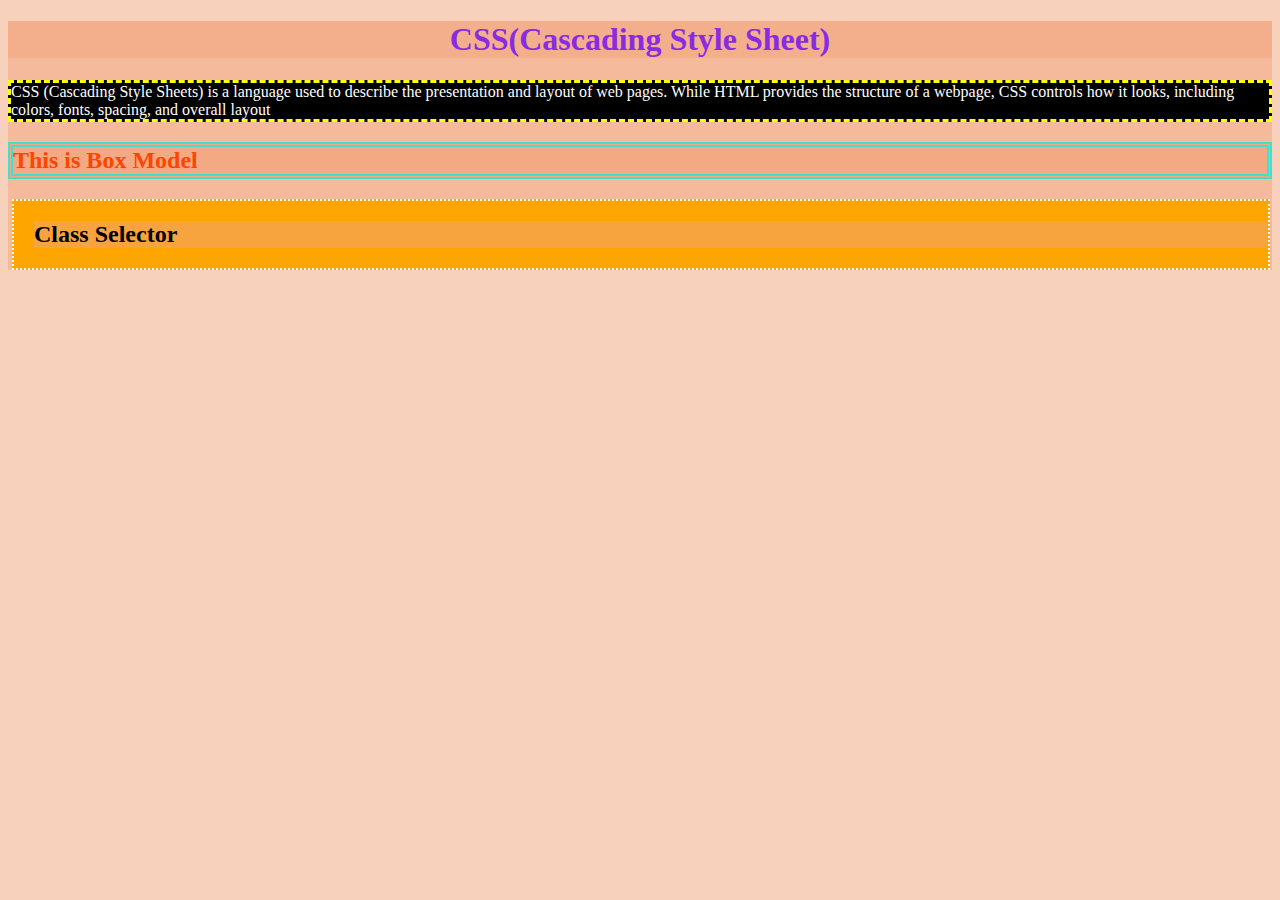
<file: Assignment 03(CSS)/index.html>
<!DOCTYPE html>
<html lang="en">
<head>
    <meta charset="UTF-8">
    <meta name="viewport" content="width=device-width, initial-scale=1.0">
    <title>CSS</title>
    <link rel="stylesheet" href="style.css">
</head>

<!-- internal CSS -->

<style>
p{
    text-decoration: double;
    color: white;
    border: 100%;
    border-color: yellow;
    border-style: dashed;
    border-width: 3px;
    background-color: black;

}
</style>

<!-- inline css -->

<body>
    <h1 style="color: blueviolet; text-align: center;">CSS(Cascading Style Sheet)</h1>
    <section>
        <div class="one">
            <p>CSS (Cascading Style Sheets) is a language used to describe the presentation and layout of web pages. While HTML provides the structure of a webpage, CSS controls how it looks, including colors, fonts, spacing, and overall layout</p>
        </div>
    </section>
    <section>
        <h2 id="two">This is Box Model</h2>
    </section>
    <div class="three"><h2>Class Selector</h2></div>
</body>
</html>
</file>
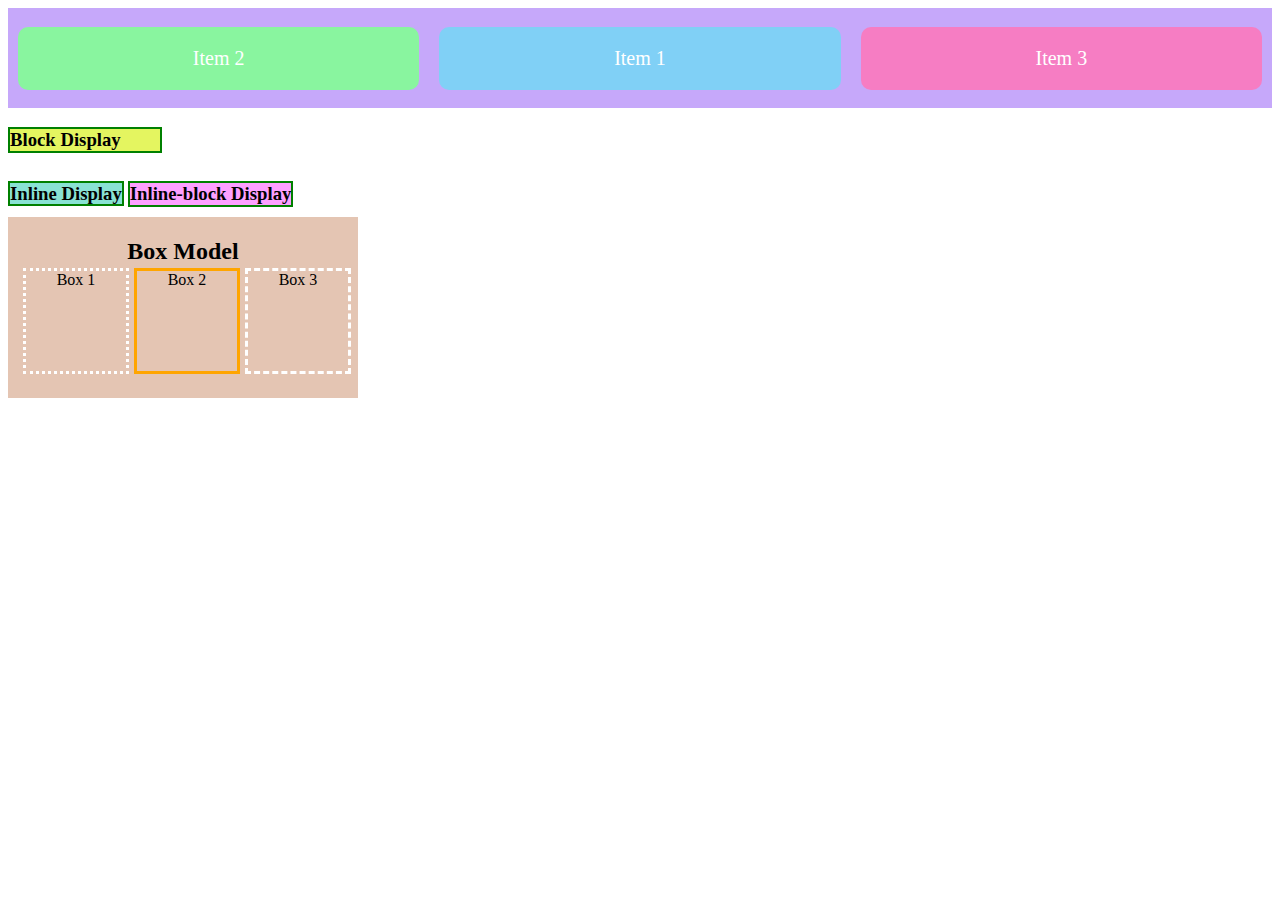
<file: Assignment 04(CSS)/index.html>
<!DOCTYPE html>
<html lang="en">
<head>
    <meta charset="UTF-8">
    <meta name="viewport" content="width=device-width, initial-scale=1.0">
    <title>CSS Assignment 4</title>
    <link rel="stylesheet" href="style.css">
</head>
<body>
    <!-- flex -->
    <section class="flex-container">
        <div class="flex-item" id="item1">Item 1</div>
        <div class="flex-item" id="item2">Item 2</div>
        <div class="flex-item" id="item3">Item 3</div>
    </section>
     <!-- Display Styling -->
    <section>
    <h3 id="block">Block Display</h3>
    <h3 id="inline">Inline Display</h3>
    <h3 id="inlineblock">Inline-block Display</h3>
     </section>

    <!-- Box Modeling -->
    <section>
        <div id="box4"><h2>Box Model</h2></div>
    <div class="box">
    <div id="box1">Box 1</div>
    <div id="box2">Box 2</div>
    <div id="box3">Box 3</div>
    </div>
    </section>

    
    
</body>
</html>
</file>
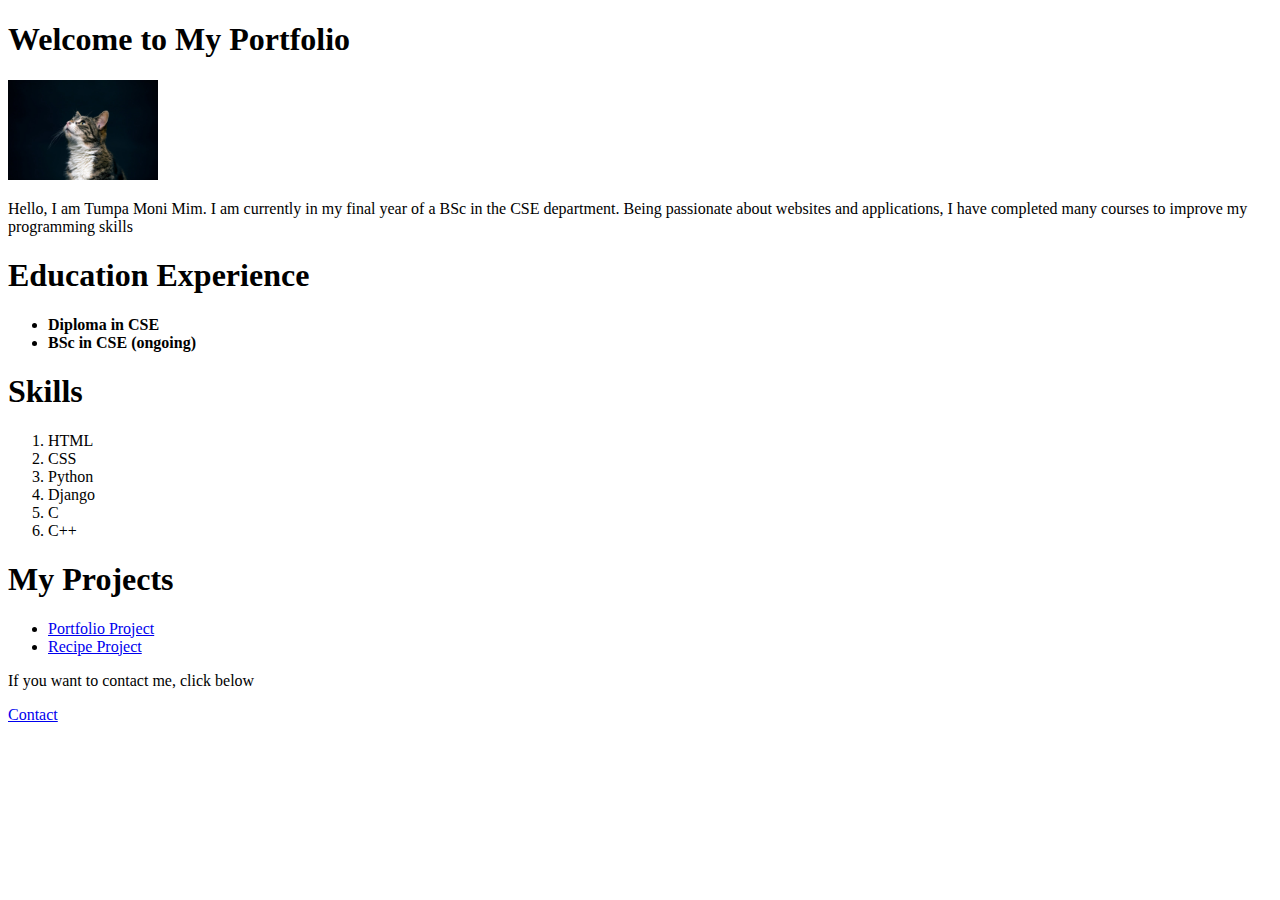
<file: Assignment 01 (Portfolio Using HTML)/task.html>
<!DOCTYPE html>
<html lang="en">
<head>
    <meta charset="UTF-8">
    <meta name="viewport" content="width=device-width, initial-scale=1.0">
    <title>Portfolio</title>
</head>
<body>


    <section>
        <h1>Welcome to My Portfolio</h1>
        <img src="cat.jpg" alt="" height="100px">
        <p>Hello, I am Tumpa Moni Mim. I am currently in my final year of a BSc in the CSE department. Being passionate about websites and applications, I have completed many courses to improve my programming skills</p>
    </section>

    <section>
        <h1>Education Experience</h1>
        <ul>
            <li><b>Diploma in CSE</b></li>
            <li><b>BSc in CSE (ongoing)</b></li>
        </ul>

        <h1>Skills</h1>
        <ol>
            <li>HTML</li>
            <li>CSS</li>
            <li>Python</li>
            <li>Django</li>
            <li>C</li>
            <li>C++</li>
        </ol>
    </section>
    <section>
        <h1>My Projects</h1>
        <ul>
            <li><a href="https://github.com/tumpamim07/Portfolio-Project">Portfolio Project</a></li>
            <li><a href="https://github.com/tumpamim07/Recipe_Project">Recipe Project</a></li>
        </ul>
    </section>
    <p>If you want to contact me, click below</p>
    <a href="contact.html">Contact</a>
    
</body>
</html>
</file>
<file: Assignment 03(CSS)/style.css>
/* css id selector */

#two{
    color: orangered;
    border-color: turquoise;
    border-width: 5px;
    border-style: double;
}

/* universal selector */
*{
    background-color: rgba(242, 163, 123, 0.5)
    
}

/* class selector */
.three{
    background-color: orange;
    border-style: dotted;
    border-color: white;
    border-width: 2px;
    margin: 1px 2px 3px 4px;
    padding-left: 20px;
}
</file>
<file: Assignment 04(CSS)/style.css>
.flex-container {
    display: flex;
    justify-content: space-between; 
    align-items: center; 
    flex-direction: row; 
    background-color: #c6a8fa; 
    height: 100px; 
}

.flex-item {
    background-color: #FF5722; 
    color: white;
    text-align: center;
    padding: 20px;
    border-radius: 10px;
    font-size: 20px;
    flex-grow: 1; 
    margin: 0 10px; 
    transition: transform 0.3s;
}

.flex-item:hover {
    transform: scale(1.1); 
}

/* Individual Styling */
#item1 {
    background-color: #80d0f6; 
    order: 2;
}

#item2 {
    background-color: #89f59f; /* Yellow */
    order: 1; /* Display first */
    flex-shrink: 2; /* Shrinks more than other items */
}

#item3 {
    background-color: #f67dc3; /* Green */
    order: 3; /* Display third */
}

/* display */
#block{
    display: block;
    background-color: rgb(228, 245, 96);
    width: 150px;
    margin-bottom: 10px;
    border: 2px solid green;
}
#inline{
    display: inline;
    background-color: rgb(137, 226, 212);
    width: auto; 
    margin-bottom: 10px;
    border: 2px solid green;
}
#inlineblock {
    display: inline-block;
    background-color: rgb(253, 160, 255);
    width: auto; 
    margin-bottom: 10px;
    border: 2px solid green;
}

#box4{
    background-color: rgb(228, 197, 179);
    height: 180px;
    width: 350px;
    text-align: center;
}
.box{
    display: flex;
    text-align: center;
    margin-left: 15px;
}
#box4{
    text-align: center;
    padding-top: 1px;
}

#box1{
    border: 3px dotted white;
    height: 100px;
    width: 100px;
    position: relative;
    bottom: 130px;
    margin-right: 5px;
    
}

#box2{
    border: 3px solid orange;
    height: 100px;
    width: 100px;
    position: relative;
    bottom: 130px;
    margin-right: 5px;
}

#box3{
    border: 3px dashed white;
    height: 100px;
    width: 100px;
    position: relative;
    bottom: 130px;
    margin-right: 5px;
}
</file>
